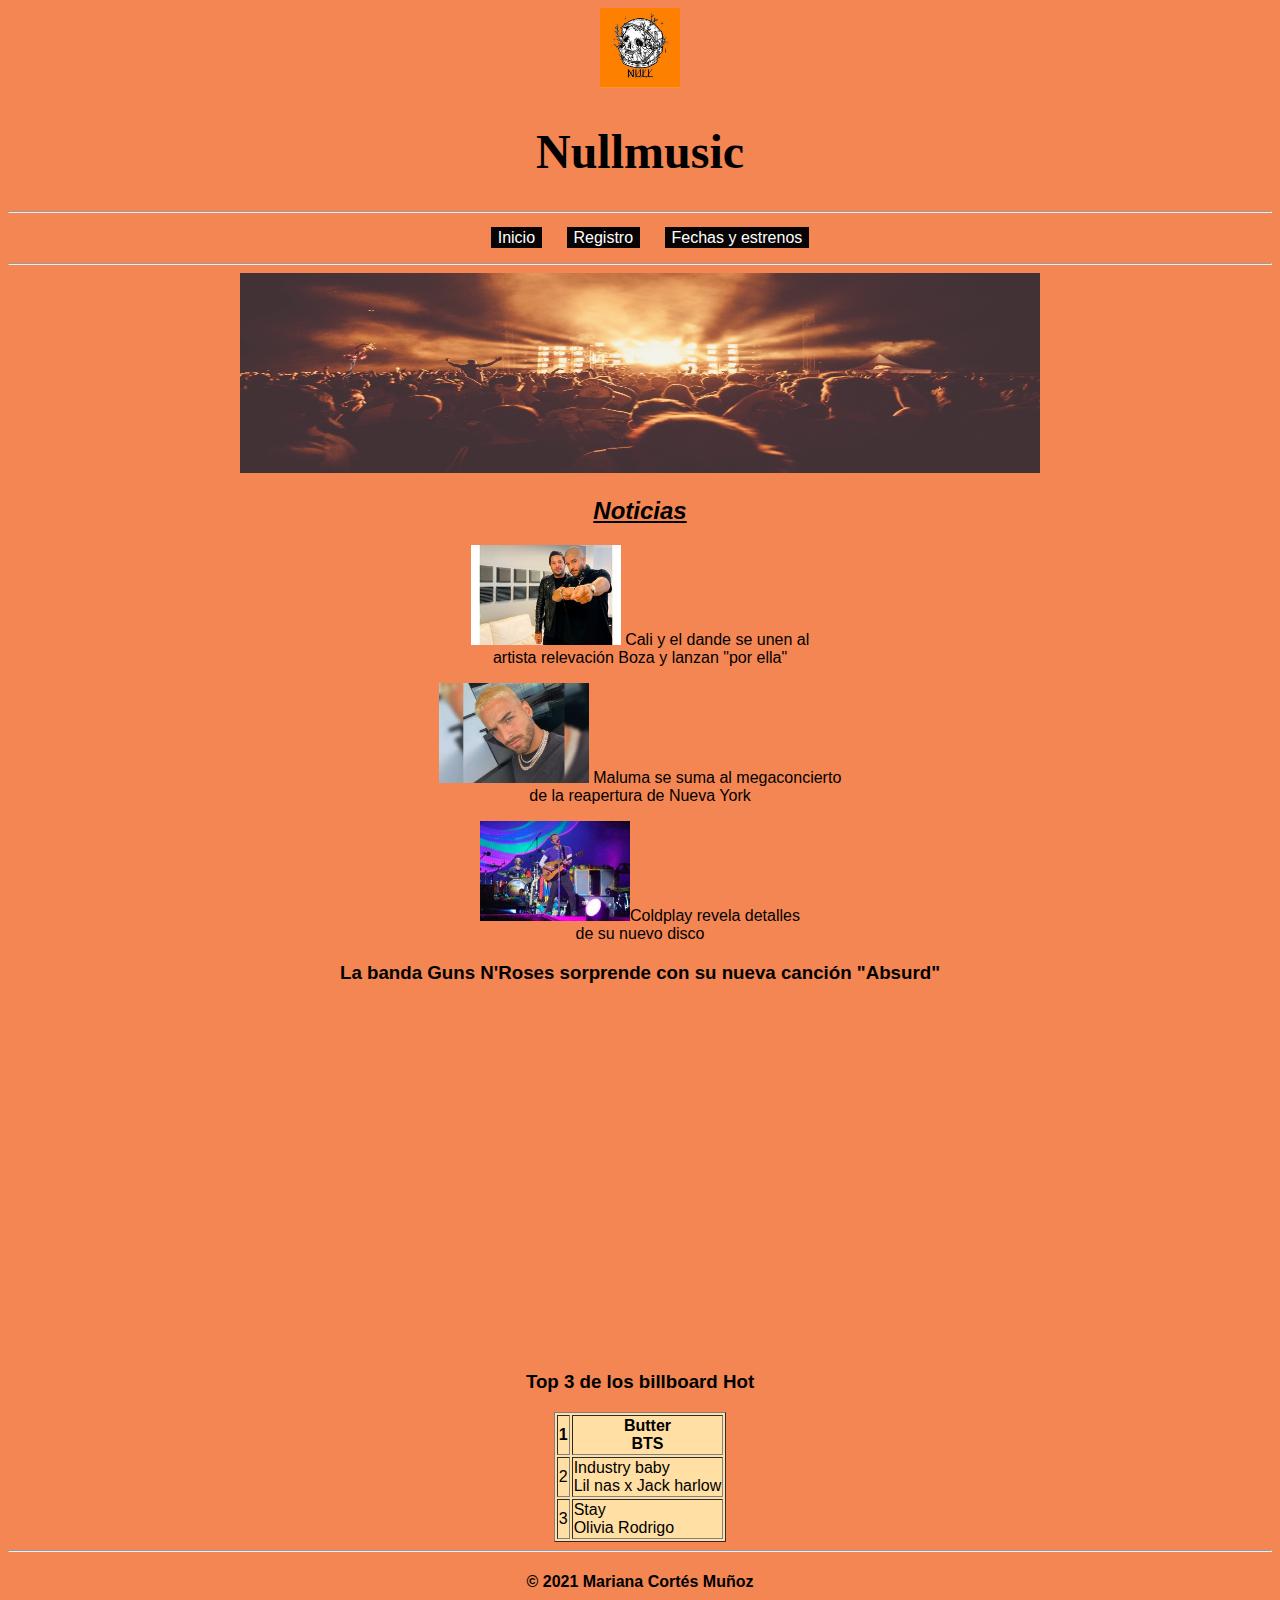
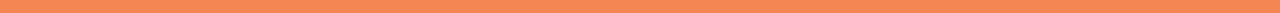
<file: index.html>
<!DOCTYPE html>
<html lang="en">
<head>
    <meta charset="UTF-8">
    <meta http-equiv="X-UA-Compatible" content="IE=edge">
    <meta name="viewport" content="width=device-width, initial-scale=1.0">
    <title>Nullmusic</title>
    <link rel="stylesheet" href="estilos.css">
</head>
<body>
    <!--Inicio de página -->
    <center>
    <img src="Logo.jpeg" alt="" width="80px" height="80px"> 
    <h1>Nullmusic</h1>
    <hr>
        <!--navegacion-->
    <div id="navegador">
        <ul>
        <li><a href="index.html">Inicio</a></li>
        <li><a href="registro.html">Registro</a></li>
        <li><a href="Fechasyestrenos.html">Fechas y estrenos</a></li>
        </ul>
        </div>
    <hr>

    <img src="dos.jpg" alt="" width="800px" height="200px">

<h2><u><em>Noticias</em></u></h2>

<p> <img src="notic1.jpg" alt=""width="150px" height="100px"> Cali y el dande se unen al<br>artista relevación Boza y lanzan "por ella"</p>
<p><img src="notic2.png" alt="" width="150px" height="100px"> Maluma se suma al megaconcierto<br> de la reapertura de Nueva York  </p>
<p><img src="notic3.jpeg" alt=""width="150px" height="100px">Coldplay revela detalles<br> de su nuevo disco </p>

<h3>La banda Guns N'Roses sorprende con su nueva canción "Absurd"</h3>
<iframe width="550" height="310" src="https://www.youtube.com/embed/Qx3RfdAdCpQ" title="YouTube video player" frameborder="0" allow="accelerometer; autoplay; clipboard-write; encrypted-media; gyroscope; picture-in-picture" allowfullscreen></iframe>
<br><br><br>

<h3>Top 3 de los billboard Hot</h3>
<!--Tabla-->
<table border="1"

<thead style="background: rgb(255, 223, 163);" style="color: white;"

    <tr>
        <th>1</th>
        <th>Butter <br>
        BTS </th>
        
    </tr>
</thead>
<tbody 
    <tr>
        <td>2 </td>
        <td>Industry baby <br>
        Lil nas x Jack harlow </td>
        
    </tr>
    <tr>
        <td>3 </td>
        <td>Stay <br>
        Olivia Rodrigo </td>
        
    </tr>
</tbody>
</table>
<hr>
<h4>© 2021 Mariana Cortés Muñoz </h4>

</center>
    
    
</body>
</html>
</file>
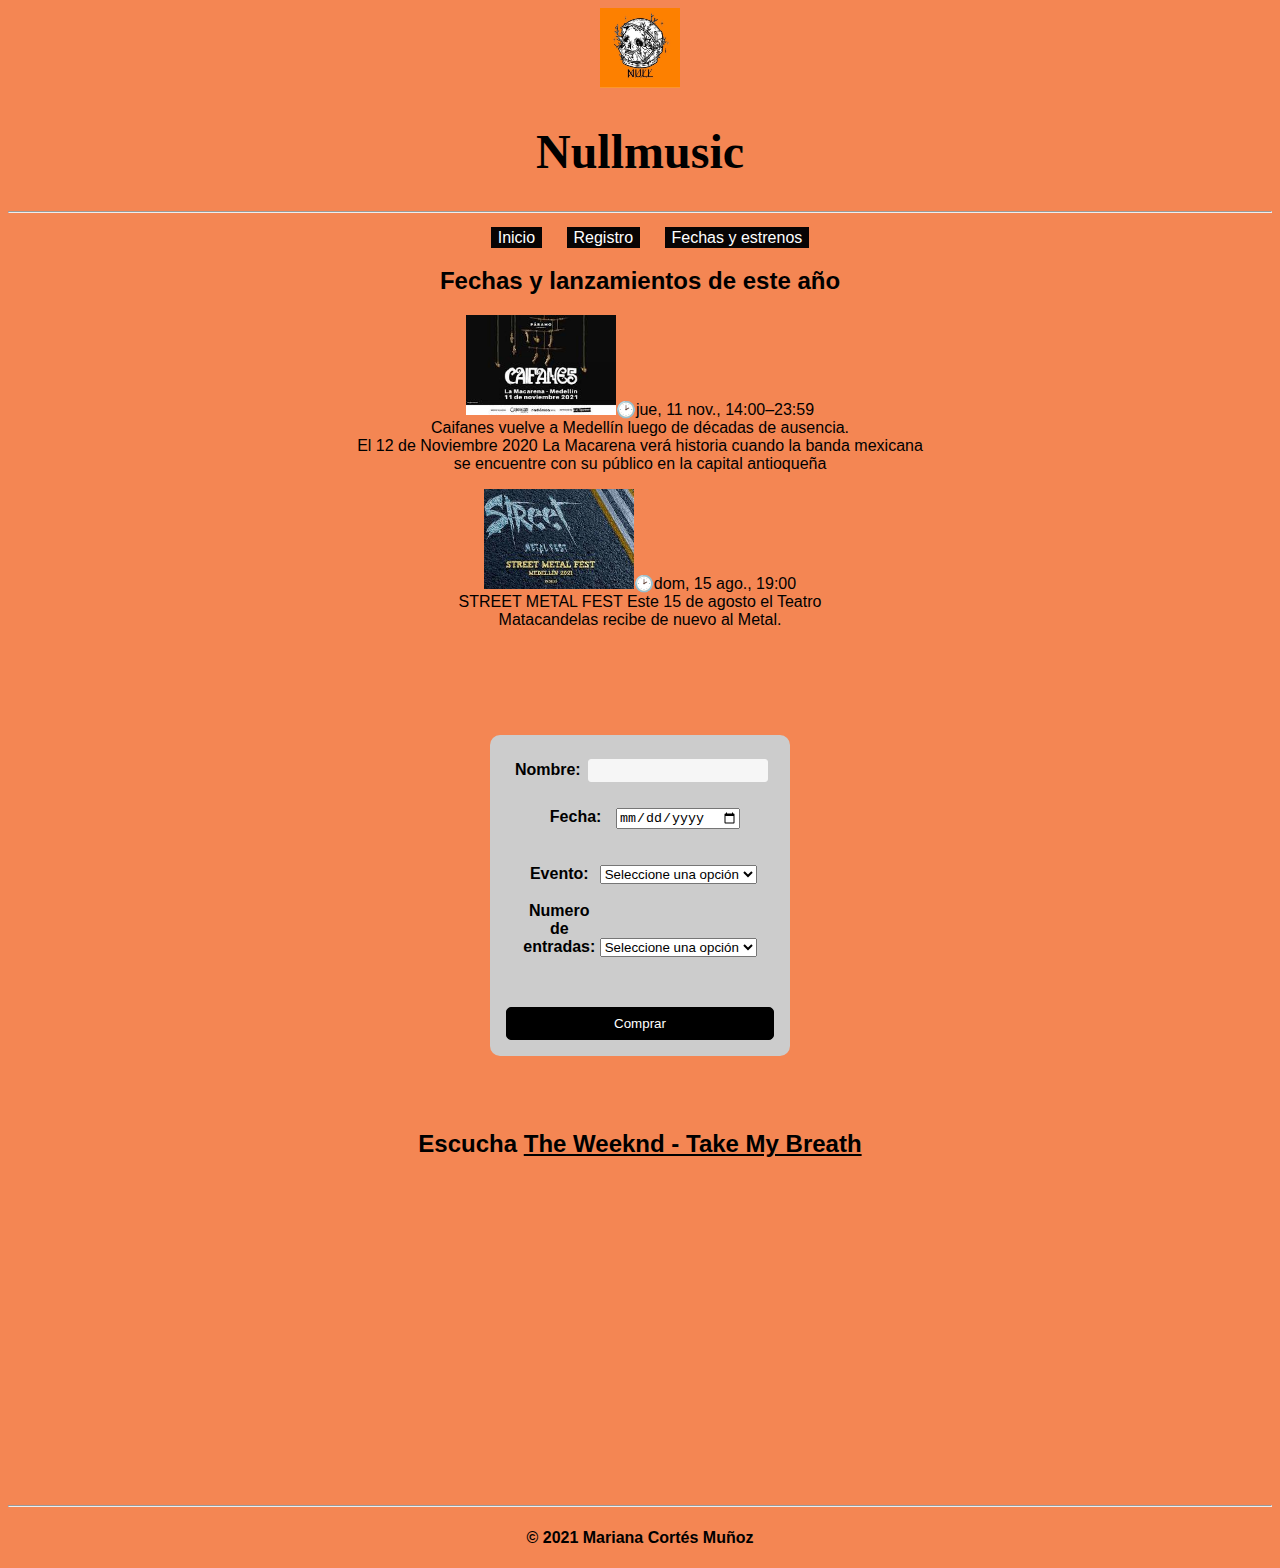
<file: Fechasyestrenos.html>
<!DOCTYPE html>
<html lang="en">
<head>
    <meta charset="UTF-8">
    <meta http-equiv="X-UA-Compatible" content="IE=edge">
    <meta name="viewport" content="width=device-width, initial-scale=1.0">
    <title>Fechas y estrenos</title>
    <link rel="stylesheet" href="estilos.css">
</head>
<body>
    <!--Inicio de página -->
    <center>
    <img src="Logo.jpeg" alt="" width="80px" height="80px"> 
    <h1>Nullmusic</h1>
    <hr>
        <!--navegacion-->
    <div id="navegador">
        <ul>
        <li><a href="index.html">Inicio</a></li>
        <li><a href="registro.html">Registro</a></li>
        <li><a href="Fechasyestrenos.html">Fechas y estrenos</a></li>
        </ul>
        </div>
<h2>Fechas y lanzamientos de este año</h2>
<p><img src="caifanes.jpg" alt=""width="150px" height="100px">🕑jue, 11 nov., 14:00–23:59<br> Caifanes vuelve a Medellín luego de décadas de ausencia. <br> El 12 de Noviembre 2020 La Macarena verá historia cuando la banda mexicana <br> se encuentre con su público en la capital antioqueña </p>

<p><img src="street.jpg" alt=""width="150px" height="100px">🕑dom, 15 ago., 19:00<br>  STREET METAL FEST Este 15 de agosto el Teatro <br> Matacandelas recibe de nuevo al Metal. <br>  </p>
<br><br><br><br><br>
<form action="Formulario.html">
    <label for="name">Nombre:</label>
    <input type="text">
    <br><br>
    <label for="Fecha2">Fecha:</label>
    <input type="date">
    <br><br><br>
    <label for="">Evento:</label>
        <select >
            <option value="1">Seleccione una opción</option>
            <option value="2">Caifanes</option>
            <option value="3">Street Metal</option>
        </select>
        <br><br>
        <label for="">Numero de entradas:</label>
        <select >
            <option value="entrada1">Seleccione una opción</option>
            <option value="entrada2">1</option>
            <option value="entrada3">2</option>
            <option value="entrada4">3</option>
        </select>
        <br><br>
        <input type="submit" value="Comprar">
    </form>
    <br><br><br>
    <h2>Escucha <u> The Weeknd - Take My Breath</u></h2>
    <iframe width="560" height="315" src="https://www.youtube.com/embed/rhTl_OyehF8" title="YouTube video player" frameborder="0" allow="accelerometer; autoplay; clipboard-write; encrypted-media; gyroscope; picture-in-picture" allowfullscreen></iframe>
    <hr>
<h4>© 2021 Mariana Cortés Muñoz </h4>

        
        


    </center>
</body>
</html>
</file>
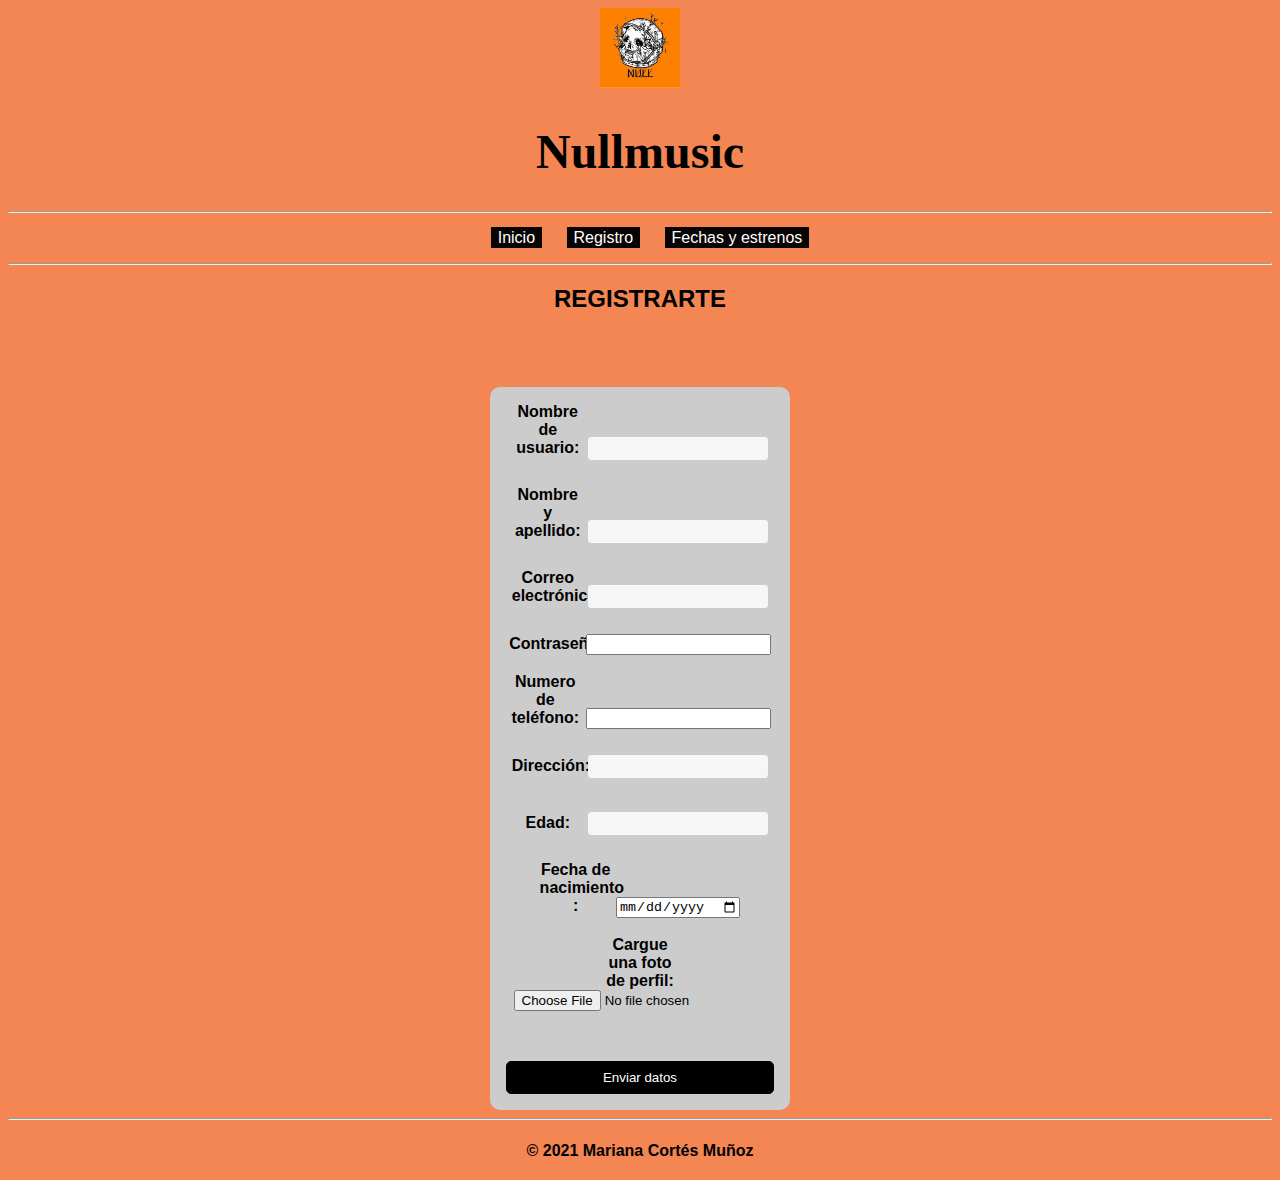
<file: registro.html>
<!DOCTYPE html>
<html lang="en">
<head>
    <meta charset="UTF-8">
    <meta http-equiv="X-UA-Compatible" content="IE=edge">
    <meta name="viewport" content="width=device-width, initial-scale=1.0">
    <title>Registro</title>
    <link rel="stylesheet" href="estilos.css">
</head>
<body>
    <!--Inicio de página -->
    <center>
    <img src="Logo.jpeg" alt="" width="80px" height="80px"> 
    <h1>Nullmusic</h1>
    <hr>
        <!--navegacion-->
    <div id="navegador">
        <ul>
        <li><a href="index.html">Inicio</a></li>
        <li><a href="registro.html">Registro</a></li>
        <li><a href="Fechasyestrenos.html">Fechas y estrenos</a></li>
        </ul>
        </div>
    <hr>
        <h2>REGISTRARTE</h2>
        <br><br><br>
        <form action="Formulario.html">
            <label for="username">Nombre de usuario:</label>
            <input type="text">
            <br><br>

            <label for="nombreyapellido">Nombre y apellido:</label>
            <input type="text">
            <br><b></b>
            <br>
            <label for="Email">Correo electrónico:</label>
            <input type="email">
            <br><br>

            <label for="password">Contraseña:</label>
            <input type="password">
            <br><br>
            <label for="Telefono">Numero de teléfono:</label>
            <input type="number">
            <br><br>
            <label for="Direccion">Dirección:</label>
            <input type="text">
            <br><br>
            <label for="edad">Edad:</label>
            <input type="text">
            <br><br>
            
            <label for="Fecha">Fecha de nacimiento :</label>
            <input type="date">
            <br><br>
            <label for="Foto">Cargue una foto de perfil:</label>
            <input type="file">
            <br><br>
            <input type="submit" value="Enviar datos">

        </form>
        <hr>
<h4>© 2021 Mariana Cortés Muñoz </h4>


    <center>

        
    </center>
</body>
</html>
</file>
<file: estilos.css>
body{
    background-image: url(fondo.jpeg);
    font-family: sans-serif;
}

h1{
font-family:cursive;
font-size: 48px;;
}

#navegador ul{
   list-style-type: none;
   text-align: center;
}
#navegador li{
   display: inline;
   text-align: center;
   margin: 0 20px 0 0;
}
#navegador li a {
   padding: 2px 7px 2px 7px;
   color: rgb(255, 255, 255);
   background-color: #080404;
   text-decoration: none;
}
#navegador li a:hover{
   background-color: #f7a38a;
   color: #ffffff;
}

*{box-sizing:border-box;}

form{
	width:300px;
	padding:16px;
	border-radius:10px;
	margin:auto;
	background-color:#ccc;
}

form label{
	width:72px;
	font-weight:bold;
	display:inline-block;
}

form input[type="text"],
form input[type="email"]{
	width:180px;
	padding:3px 10px;
	border:1px solid #f6f6f6;
	border-radius:3px;
	background-color:#f6f6f6;
	margin:8px 0;
	display:inline-block;
}

form input[type="submit"]{
	width:100%;
	padding:8px 16px;
	margin-top:32px;
	border:1px solid #000;
	border-radius:5px;
	display:block;
	color:#fff;
	background-color:#000;
} 

form input[type="submit"]:hover{
	cursor:pointer;
}

textarea{
	width:100%;
	height:100px;
	border:1px solid #f6f6f6;
	border-radius:3px;
	background-color:#f6f6f6;			
	margin:8px 0;
	/*resize: vertical | horizontal | none | both*/
	resize:none;
	display:block;
}
h2{
   font-family: -apple-system, BlinkMacSystemFont, 'Segoe UI', Roboto, Oxygen, Ubuntu, Cantarell, 'Open Sans', 'Helvetica Neue', sans-serif;
}
h3{
   font-family: -apple-system, BlinkMacSystemFont, 'Segoe UI', Roboto, Oxygen, Ubuntu, Cantarell, 'Open Sans', 'Helvetica Neue', sans-serif;
}
</file>
